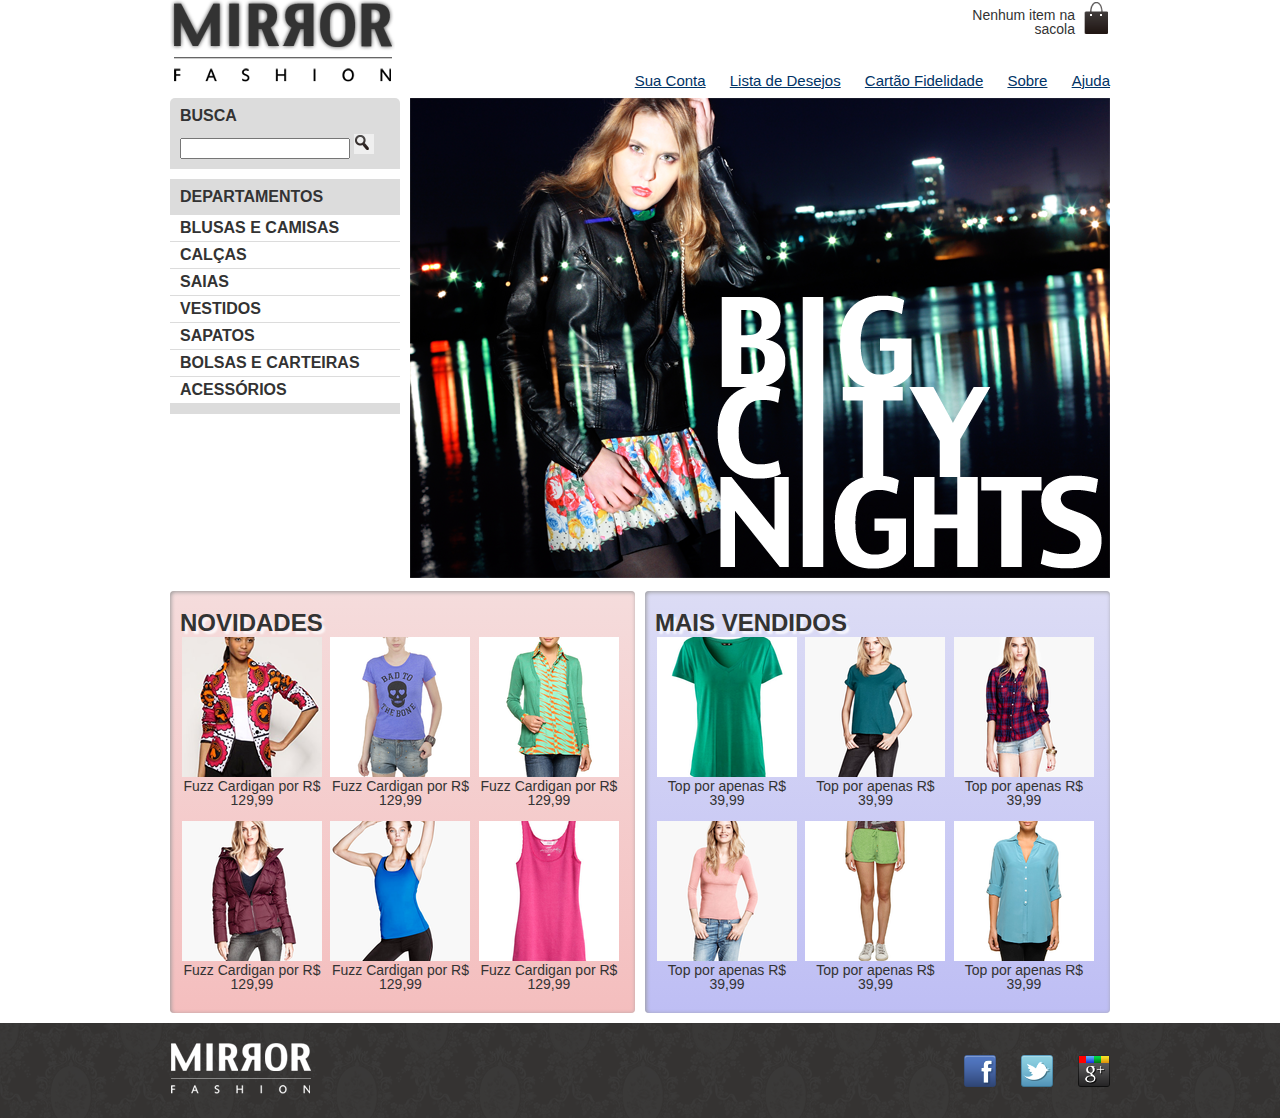
<file: index.html>
<!DOCTYPE html>
<html lang="pt-br">

<head>
    <meta charset="UTF-8">
    <meta name="viewport" content="width=device-width, initial-scale=1.0">
    <meta http-equiv="X-UA-Compatible" content="ie=edge">
    <title>Mirror Fashion</title>
    <link rel="stylesheet" href="css/reset.css">
    <link rel="stylesheet" href="css/estilos.css">
</head>

<body>
    <header class="container">
        <h1><img src="img/logo.png" alt="Logo da Mirror Fashion"></h1>

        <p class="sacola">
            Nenhum item na sacola
        </p>

        <nav class="menu-opcoes">
            <ul>
                <li><a href="#">Sua Conta</a></li>
                <li><a href="#">Lista de Desejos</a></li>
                <li><a href="#">Cartão Fidelidade</a></li>
                <li><a href="sobre.html">Sobre</a></li>
                <li><a href="#">Ajuda</a></li>
            </ul>
        </nav>
    </header>

    <main class="container destaque">

        <section class="busca">
            <h2>Busca</h2>

            <form>
                <input type="search">
                <button></button>
            </form>
        </section>
        <!-- fim busca -->

        <section class="menu-departamentos">
            <h2>Departamentos</h2>

            <nav>
                <ul>
                    <li>
                        <a href="#">Blusas e Camisas</a>
                        <ul>
                            <li><a href="#">Manga curta</a></li>
                            <li><a href="#">Manga comprida</a></li>
                            <li><a href="#">Camisa social</a></li>
                            <li><a href="#">Camisa casual</a></li>
                        </ul>
                    </li>
                    <li><a href="#">Calças</a></li>
                    <li><a href="#">Saias</a></li>
                    <li><a href="#">Vestidos</a></li>
                    <li><a href="#">Sapatos</a></li>
                    <li><a href="#">Bolsas e Carteiras</a></li>
                    <li><a href="#">Acessórios</a></li>
                </ul>
            </nav>
        </section>
        <!-- fim menu-departamentos -->

        <section class="banner-destaque">
            <img src="img/destaque-home.png" alt="Promoção: Big City Night">
        </section>
        <!-- fim banner-destaque -->

    </main>
    <!-- fim .container .destaque -->

    <article class="container paineis">
        <!-- os paineis de novidades e mais vendidos estarão aqui -->
        <section class="painel novidades">
            <h2>Novidades</h2>
            <nav>
                <ol>
                    <!-- primeiro produto -->
                    <li>
                        <a href="produto.html">
                            <figure>
                                <img src="img/produtos/miniatura1.png" alt="miniatura1">
                                <figcaption>Fuzz Cardigan por R$ 129,99</figcaption>
                            </figure>
                        </a>
                    </li>
                    <!-- fim do produto 1 -->
                    <!-- segundo produto -->
                    <li>
                        <a href="produto.html">
                            <figure>
                                <img src="img/produtos/miniatura2.png" alt="miniatura2">
                                <figcaption>Fuzz Cardigan por R$ 129,99</figcaption>
                            </figure>
                        </a>
                    </li>
                    <!-- fim do produto 2 -->
                    <!-- terceiro produto -->
                    <li>
                        <a href="produto.html">
                            <figure>
                                <img src="img/produtos/miniatura3.png" alt="miniatura3">
                                <figcaption>Fuzz Cardigan por R$ 129,99</figcaption>
                            </figure>
                        </a>
                    </li>
                    <!-- fim do produto 2 -->
                    <!-- quarto produto -->
                    <li>
                        <a href="produto.html">
                            <figure>
                                <img src="img/produtos/miniatura4.png" alt="miniatura4">
                                <figcaption>Fuzz Cardigan por R$ 129,99</figcaption>
                            </figure>
                        </a>
                    </li>
                    <!-- fim do produto 4 -->
                    <!-- quinto produto -->
                    <li>
                        <a href="produto.html">
                            <figure>
                                <img src="img/produtos/miniatura5.png" alt="miniatura5">
                                <figcaption>Fuzz Cardigan por R$ 129,99</figcaption>
                            </figure>
                        </a>
                    </li>
                    <!-- fim do produto 5 -->
                    <!-- sexto produto -->
                    <li>
                        <a href="produto.html">
                            <figure>
                                <img src="img/produtos/miniatura6.png" alt="miniatura6">
                                <figcaption>Fuzz Cardigan por R$ 129,99</figcaption>
                            </figure>
                        </a>
                    </li>
                    <!-- fim do produto 2 -->
                    <!-- coloque mais produtos aqui -->

                </ol>
            </nav>
        </section>

        <section class="painel mais-vendidos">
            <h2>Mais vendidos</h2>
            <nav>
                <ol>
                    <!-- primeiro produto -->
                    <li>
                        <a href="produto.html">
                            <figure>
                                <img src="img/produtos/miniatura7.png" alt="miniatura7">
                                <figcaption>Top por apenas R$ 39,99</figcaption>
                            </figure>
                        </a>
                    </li>
                    <!-- fim do produto 1 -->
                    <!-- segundo produto -->
                    <li>
                        <a href="produto.html">
                            <figure>
                                <img src="img/produtos/miniatura8.png" alt="miniatura8">
                                <figcaption>Top por apenas R$ 39,99</figcaption>
                            </figure>
                        </a>
                    </li>
                    <!-- fim do produto 2 -->
                    <!-- terceiro produto -->
                    <li>
                        <a href="produto.html">
                            <figure>
                                <img src="img/produtos/miniatura9.png" alt="miniatura9">
                                <figcaption>Top por apenas R$ 39,99</figcaption>
                            </figure>
                        </a>
                    </li>
                    <!-- fim do produto 3 -->
                    <!-- quarto produto -->
                    <li>
                        <a href="produto.html">
                            <figure>
                                <img src="img/produtos/miniatura10.png" alt="miniatura10">
                                <figcaption>Top por apenas R$ 39,99</figcaption>
                            </figure>
                        </a>
                    </li>
                    <!-- fim do produto 4 -->
                    <!-- quinto produto -->
                    <li>
                        <a href="produto.html">
                            <figure>
                                <img src="img/produtos/miniatura11.png" alt="miniatura11">
                                <figcaption>Top por apenas R$ 39,99</figcaption>
                            </figure>
                        </a>
                    </li>
                    <!-- fim do produto 5 -->
                    <!-- sexto produto -->
                    <li>
                        <a href="produto.html">
                            <figure>
                                <img src="img/produtos/miniatura12.png" alt="miniatura12">
                                <figcaption>Top por apenas R$ 39,99</figcaption>
                            </figure>
                        </a>
                    </li>
                    <!-- fim do produto 6 -->
                </ol>
            </nav>
        </section>
    </article>
    <!-- fim .container .paineis -->

    <footer>
        <div class="container">
            <img src="img/logo-rodape.png" alt="Logo da Mirror Fashion">

            <ul class="social">
                <!-- refatorado pelo William - turma Web8585 -->
                <li><a href="http://facebook.com/mirrorfashion"></a></li>
                <li><a href="http://twitter.com/mirrorfashion"></a></li>
                <li><a href="http://plus.google.com/mirrorfashion"></a></li>
            </ul>
        </div>
    </footer>
</body>

</html>
</file>
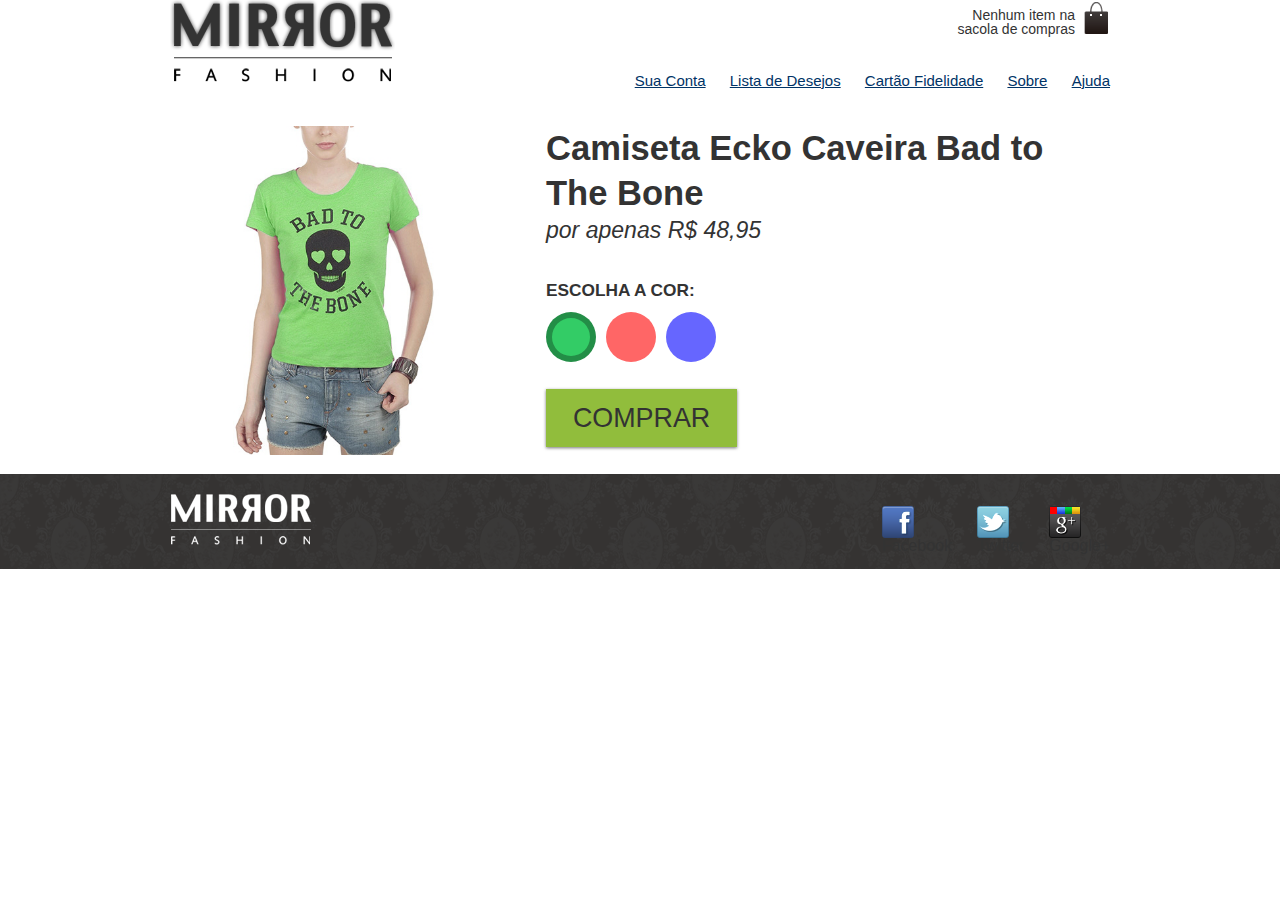
<file: produto.html>
<!DOCTYPE html>
<html lang="pt-br">

<head>
    <meta charset="UTF-8">
    <meta name="viewport" content="width=device-width, initial-scale=1.0">
    <meta http-equiv="X-UA-Compatible" content="ie=edge">
    <title>Produto da Mirror Fashion</title>
    <link rel="stylesheet" href="css/reset.css">
    <link rel="stylesheet" href="css/estilos.css">
    <link rel="stylesheet" href="css/produto.css">
</head>

<body>
    <header class="container">
        <h1>
            <img src="img/logo.png" alt="Logo da Mirror Fashion">
        </h1>

        <p class="sacola">
            Nenhum item na sacola de compras
        </p>

        <nav class="menu-opcoes">
            <ul>
                <li><a href="#">Sua Conta</a></li>
                <li><a href="#">Lista de Desejos</a></li>
                <li><a href="#">Cartão Fidelidade</a></li>
                <li><a href="sobre.html">Sobre</a></li>
                <li><a href="#">Ajuda</a></li>
            </ul>
        </nav>
    </header>
    <div class="container">
        <section class="produto">
            <h2>Camiseta Ecko Caveira Bad to The Bone</h2>
            <p>por apenas R$ 48,95</p>

            <form action="checkout.html" method="POST">
                <fieldset class="cores">
                    <legend>Escolha a cor:</legend>

                    <input type="radio" name="cor" value="verde" id="verde" checked>
                    <label for="verde">
                        <img src="img/produtos/foto2-verde.png" alt="Produto na cor verde">
                    </label>

                    <input type="radio" name="cor" value="rosa" id="rosa">
                    <label for="rosa">
                        <img src="img/produtos/foto2-rosa.png" alt="Produto na cor rosa">
                    </label>

                    <input type="radio" name="cor" value="azul" id="azul">
                    <label for="azul">
                        <img src="img/produtos/foto2-azul.png" alt="Produto na cor azul">
                    </label>
                </fieldset>
                <button class="comprar">Comprar</button>
            </form>
        </section>
    </div>
    <footer>
        <div class="container">
            <img src="img/logo-rodape.png" alt="Logo da Mirror Fashion">
            <ul class="social">
                <li><a href="http://facebook.com/mirrorfashion"></a>Facebook</li>
                <li><a href="http://twitter.com/mirrorfashion"></a>Twitter</li>
                <li><a href="http://plus.google.com/mirrorfashion"></a>Google+</li>
            </ul>
        </div>
    </footer>
</body>

</html>
</file>
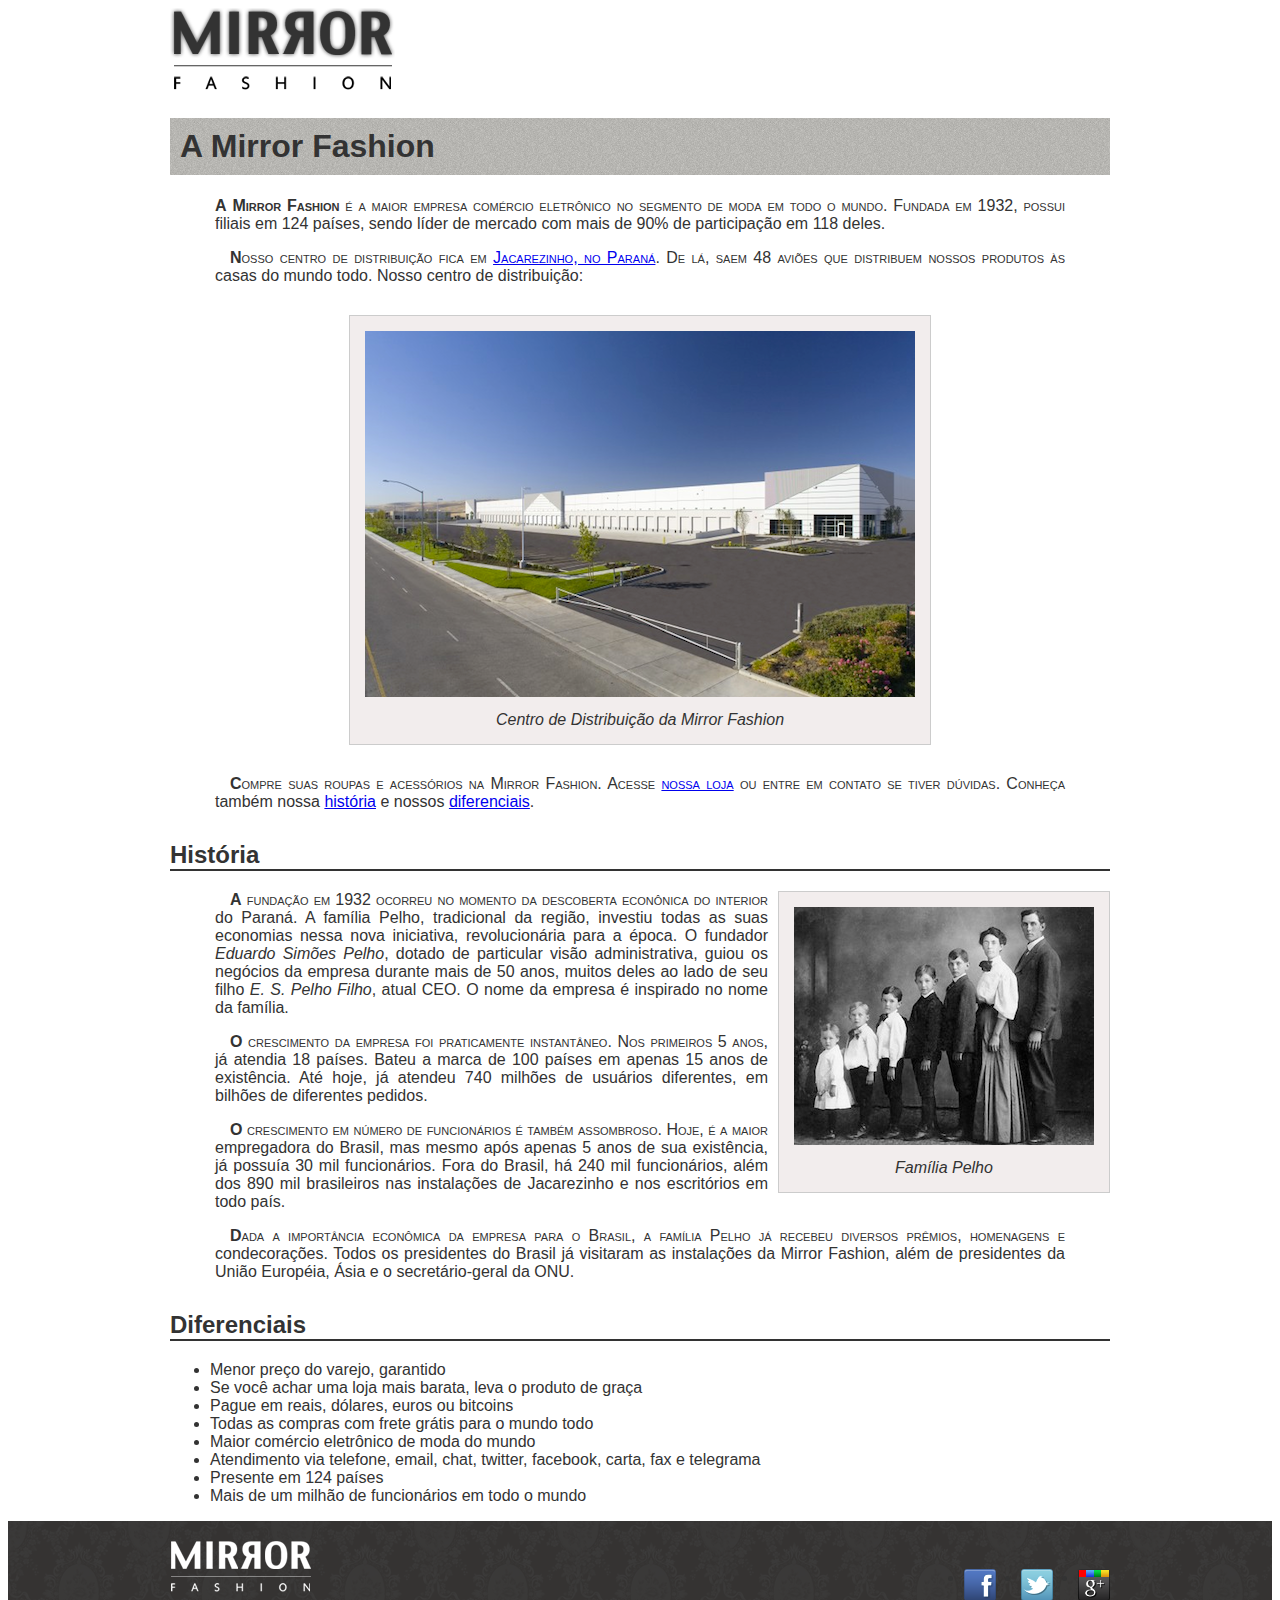
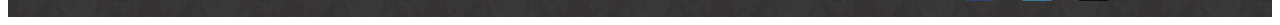
<file: sobre.html>
<!DOCTYPE html>
<html lang="pt-br">

<head>
    <meta charset="UTF-8">
    <meta name="viewport" content="width=device-width, initial-scale=1.0">
    <meta http-equiv="X-UA-Compatible" content="ie=edge">
    <title>Sobre a Mirror Fashion</title>
    <link rel="stylesheet" href="css/sobre.css">
</head>

<body>
    <!-- Página institucional da história da Mirror Fashion -->
    <header class="container">
        <img src="img/logo.png" alt="Logo da Mirror Fashion">
    </header>

    <main class="container">
        <h1>A Mirror Fashion</h1>

        <p>A <strong>Mirror Fashion</strong> é a maior empresa comércio eletrônico no segmento de moda em todo o mundo.
            Fundada em 1932, possui filiais em 124 países, sendo líder de mercado com mais de 90% de
            participação em 118 deles.</p>

        <p>Nosso centro de distribuição fica em <a href="https://maps.google.com.br/?q=Jacarezinho"> Jacarezinho, no
                Paraná</a>. De lá, saem 48 aviões que
            distribuem nossos produtos às casas do mundo todo. Nosso centro de distribuição:
        </p>

        <figure id="centro-distribuicao">
            <img src="img/centro-distribuicao.png" alt="Foto do Centro de Distribuição da Mirror Fashion">
            <figcaption>Centro de Distribuição da Mirror Fashion</figcaption>
        </figure>

        <p>Compre suas roupas e acessórios na Mirror Fashion. Acesse <a href="index.html"> nossa loja</a> ou entre em
            contato
            se tiver dúvidas. Conheça também nossa <a href="#historia">história</a> e nossos <a
                href="#diferenciais">diferenciais</a>.
        </p>

        <h2 id="historia">História</h2>

        <figure id="familia-pelho">
            <img src="img/familia-pelho.jpg" alt="Foto da Família Pelho">
            <figcaption>Família Pelho</figcaption>
        </figure>

        <p>A fundação em 1932 ocorreu no momento da descoberta econônica do interior do Paraná. A
            família Pelho, tradicional da região, investiu todas as suas economias nessa nova iniciativa,
            revolucionária para a época. O fundador <em>Eduardo Simões Pelho</em>, dotado de particular visão
            administrativa, guiou os negócios da empresa durante mais de 50 anos, muitos deles ao lado
            de seu filho <em>E. S. Pelho Filho</em>, atual CEO. O nome da empresa é inspirado no nome da família.
        </p>

        <p>O crescimento da empresa foi praticamente instantâneo. Nos primeiros 5 anos, já atendia 18 países.
            Bateu a marca de 100 países em apenas 15 anos de existência. Até hoje, já atendeu 740 milhões
            de usuários diferentes, em bilhões de diferentes pedidos.
        </p>

        <p>O crescimento em número de funcionários é também assombroso. Hoje, é a maior empregadora do
            Brasil, mas mesmo após apenas 5 anos de sua existência, já possuía 30 mil funcionários. Fora do
            Brasil, há 240 mil funcionários, além dos 890 mil brasileiros nas instalações de Jacarezinho e
            nos escritórios em todo país.
        </p>

        <p>Dada a importância econômica da empresa para o Brasil, a família Pelho já recebeu diversos prêmios,
            homenagens e condecorações. Todos os presidentes do Brasil já visitaram as instalações da Mirror
            Fashion, além de presidentes da União Européia, Ásia e o secretário-geral da ONU.
        </p>

        <h2 id="diferenciais">Diferenciais</h2>

        <ul>
            <li>Menor preço do varejo, garantido</li>
            <li>Se você achar uma loja mais barata, leva o produto de graça</li>
            <li>Pague em reais, dólares, euros ou bitcoins</li>
            <li>Todas as compras com frete grátis para o mundo todo</li>
            <li>Maior comércio eletrônico de moda do mundo</li>
            <li>Atendimento via telefone, email, chat, twitter, facebook, carta, fax e telegrama</li>
            <li>Presente em 124 países</li>
            <li>Mais de um milhão de funcionários em todo o mundo</li>
        </ul>

    </main>
    
    <footer>
        <!-- <img src="img/logo.png" alt="Logo da Mirror Fashion">
        &copy; Copyright Mirror Fashion -->
        <div class="container">
            <img src="img/logo-rodape.png" alt="Logo da Mirror Fashion">

            <ul class="social">
                <!-- refatorado pelo William - turma Web8585 -->
                <li><a href="http://facebook.com/mirrorfashion"></a></li>
                <li><a href="http://twitter.com/mirrorfashion"></a></li>
                <li><a href="http://plus.google.com/mirrorfashion"></a></li>
            </ul>
        </div>
    </footer>

</body>

</html>
</file>
<file: css/estilos.css>
/* ------- header ------- */
.sacola {
    background-image: url(../img/sacola.png);
    background-repeat: no-repeat;
    background-position: top right;
    font-size: 14px;
    text-align: right;
    width: 140px;
    padding-right: 35px;
    padding-top: 8px;
}

.menu-opcoes ul {
    font-size: 15px;
}

.menu-opcoes a {
    color: #003366;
}

body {
    color: #333;
    font-family: "Lucida Sans Code", "Lucida Grande", sans-serif;
}

.menu-opcoes ul li {
    display: inline;
    margin-left: 20px;
}

.container {
    margin: 0 auto;
    width: 940px;
}

header {
    position: relative;
}

.menu-opcoes {
    position: absolute;
    bottom: 0;
    right: 0;
}

.sacola {
    position: absolute;
    top: 0;
    right: 0;
}

.menu-opcoes a:hover {
    color: #007dc6;
}

.menu-opcoes a:active {
    color: #867dc6;
}

/* ----- main ------ */
.busca,
.menu-departamentos {
    background-color: #dcdcdc;
    font-weight: bold;
    text-transform: uppercase;
    margin-right: 10px;
    width: 230px;
}

.busca h2,
.busca form,
.menu-departamentos h2 {
    margin: 10px;
}

.menu-departamentos li {
    background-color: white;
    margin-bottom: 1px;
    padding: 5px 10px;
}

.menu-departamentos a {
    color: #333;
    text-decoration: none;
}

.busca input[type=search] {
    width: 170px;
}

.busca,
.menu-departamentos {
    float: left;
}

.menu-departamentos {
    clear: left;
}

.destaque {
    margin-top: 10px;
}

.menu-departamentos {
    margin-top: 10px;
    padding-bottom: 10px;
}

.menu-departamentos li ul {
    display: none;
}

.menu-departamentos li:hover ul {
    display: block;
}

.menu-departamentos ul ul li {
    background-color: #dcdcdc;
}

/* .menu-departamentos li li a::before {
    content: '- ';
} */

.menu-departamentos li li a::before {
    content: '\272A';
    padding-right: 5px;
}

.busca {
    border-top-left-radius: 5px;
    border-top-right-radius: 5px;
}

/* ------ colocando uma lupa no botão de busca ------ */
.busca button {
    /* adicionando imagem */
    background-image: url(../img/busca.png);
    background-repeat: no-repeat;
    border: none;

    /* tamanho da imagem */
    width: 20px;
    height: 20px;

    /* image replacement */
    /* text-indent: -9999px; */
}

/* ------  article - seções de produtos --------  */
.painel {
    margin: 10px 0;
    padding: 10px;
    width: 445px;
    /* Exercício 5.13 */
    border-radius: 4px;
    box-shadow: 1px 1px 4px #999;
    box-shadow: inset 1px 1px 4px #999;
}

.novidades {
    float: left;
}

.mais-vendidos {
    float: right;
}

.painel li {
    display: inline-block;
    vertical-align: top;
    width: 140px;
    margin: 2px;
    padding-bottom: 10px;
}

.painel h2 {
    font-size: 24px;
    font-weight: bold;
    text-transform: uppercase;
    margin-top: 10px;
    /* Exercício 5.13 */
    /* text-shadow: 3px 3px 2px #fff; */
    text-shadow: 3px 3px 2px rgba(255, 255, 255, 0.8);
}

.painel a {
    color: #333;
    font-size: 14px;
    text-align: center;
    text-decoration: none;
}

.novidades {
    background-color: #f5dcdc;
    /* Exercício 5.13 */
    background: linear-gradient(#f5dcdc, #f4bebe);
}

.mais-vendidos {
    background-color: #dcdcf5;
    /* Exercício 5.13 */
    background: linear-gradient(#dcdcf5, #bebef4);
}


/* ------- foooter -------- */
footer {
    background-image: url(../img/fundo-rodape.png);
    clear: both;
    padding: 20px 0;
}

footer .container {
    position: relative;
}

.social {
    position: absolute;
    top: 12px;
    right: 0;
}

.social a {
    /* tamanho da imagem */
    height: 32px;
    width: 32px;

    /* imagem replacement */
    display: block;
    /* refatorado pelo William - turma Web8585 */
    /* text-indent: -9999px; */
}

.social a[href*="facebook.com"] {
    background-image: url(../img/facebook.png);
}

.social a[href*="twitter.com"] {
    background-image: url(../img/twitter.png);
}
.social a[href*="plus.google.com"] {
    background-image: url(../img/googleplus.png);
}

.social li {
    float: left;
    margin-left: 25px;
}

.painel li:hover {
    background-color: rgba(255,255,255,0.8);
    box-shadow: 0 0 5px #333;
    transition: box-shadow 0.7s ease-in;
    transform: scale(1.2) rotate(-5deg);
}

.painel li:nth-child(even):hover {
    transform: scale(1.2) rotate(5deg);
}

.painel li {
    transition: 0.7s ease-out;
}

@media (max-width: 320px) {
    .container {
        width: 96%;
    }

    header h1 {
        text-align: center;
        margin: 5px 0;
    }

    header h1 img {
        max-width: 50%;
    }

    .sacola {
        display: none;
    }

    .menu-opcoes {
        position: static;
        text-align: center;
    }

    .menu-opcoes ul li {
        display: inline-block;
        margin: 5px;
    }

    .busca,
    .menu-departamentos,
    .banner-destaque img {
        margin-right: 0;
        width: 100%;
    }

    .painel {
        width: auto;
    }

    .painel li {
        width: 30%;
    }

    .painel img {
        width: 100%;
    }

    .menu-departamentos {
        padding-bottom: 10px;
        margin-bottom: 10px;
    }

    .menu-departamentos nav > ul {
        column-count: 2;
    }  
}

@media (max-width: 939px) {
    
    header h1 {
        margin: 5px 0;
        /* resolução iPad */
        /* text-align: left; */
    }

}
</file>
<file: css/produto.css>
.cores label::after {
    content: "";
    display: block;
    border-radius: 50%;
    width: 50px;
    height: 50px;
}

.cores label[for=verde]::after {
    background-color: #33cc66;
}

.cores label[for=rosa]::after {
    background-color: #ff6666;
}

.cores label[for=azul]::after {
    background-color: #6666ff;
}

.cores input:checked + label::after {
    border: 6px solid rgba(0,0,0,0.3);
}

.cores label::after {
    box-sizing: border-box;
}

.cores input[type=radio] {
    display: none;
}

.cores input:not(:checked) + label img {
    display: none;
}

.cores label::after {
    position: absolute;
    top: 30px;
}

.cores {
    position: relative;
    padding-top: 90px;
}

.cores label[for=verde]::after {
    left: 0;
}

.cores label[for=rosa]::after {
    left: 60px;
}

.cores label[for=azul]::after {
    left: 120px;
}

.cores label img {
    display: block;
    max-width: 100%;
}

.produto {
    color: #333;
    line-height: 1.3;
    margin-top: 2em;
}

.produto h2 {
    font-size: 1.8em;
    font-weight: bold;
}

.produto p {
    font-size: 1.2em;
    font-style: italic;
    margin-bottom: 1em;
}

.produto legend {
    display: block;
    font: bold 0.9em/2.5 Arial;
    text-transform: uppercase;
}

.comprar {
    background-color: #91bd3c;
    border: none;
    color: #333;
    font-size: 1.4em;
    text-transform: uppercase;
    box-shadow: 0 1px 3px #777;
    display: block;
    padding: 0.5em 1em;
    margin: 1em 0;
}


@media (min-width: 630px) {

    .produto {
        position: relative;
        padding-left: 40%;
        font-size: 1.2em;
    }

    .cores {
        position: static;
        padding: 0;
    }

    .cores legend {
        position: static;
    }

    .cores label img {
        position: absolute;
        top: 0;
        left: 0;
        max-width: 35%;
        min-height: 100%;
    }
 
    .cores label::after {
        position: static;
        float: left;
        margin-right: 10px;
    }
}
</file>
<file: css/sobre.css>
/* -------  header  ------- */
header {
    position: relative;
}

/* Tag muito aberta para ser utiliza no CSS */
body {
    color: #333333;
    font-family: "Lucida Sans Unicode", "Lucida Grande", sans-serif;
    /* margin-left: auto;
    margin-right: auto;
    width: 940px; */
}

/* ------- main ---------- */
.container {
    margin: 0 auto;
    width: 940px;
}

h1 {
    background-image: url(../img/sobre-background.jpg);
    padding: 10px;
}

h1 + p {
    text-indent: 0;
}

h2 {
    border-bottom: 2px solid #333333;
    margin-top: 30px;
}

p {
    padding: 0 45px;
    text-indent: 15px;
    text-align: justify;
}

p::first-letter {
    font-weight: bold;
}

p::first-line {
    font-variant: small-caps;
}

figure {
    background-color: #f2eded;
    border: 1px solid #ccc;
    text-align: center;
    padding: 15px;
    margin: 30px;
}

#centro-distribuicao {
    margin-left: auto;
    margin-right: auto;
    width: 550px;
}

/* Flutuando à direita */
#familia-pelho {
    float: right;
    margin: 0 0 10px 10px;
}

/* Flutuando à esquerda */
/* #familia-pelho {
    float: left;
    margin: 0 10px 10px 0;
} */

figcaption {
    font-style: italic;
    margin-top: 10px;
}

/* footer {
    color: #777;
    margin: 30px 0;
    padding: 30px 0;
} */

/* footer img {
    margin-right: 30px;
    vertical-align: middle;
    width: 94px;
} */

/* ------- foooter -------- */
footer {
    background-image: url(../img/fundo-rodape.png);
    clear: both;
    padding: 20px 0;
}

footer .container {
    position: relative;
}

.social {
    position: absolute;
    top: 12px;
    right: 0;
}

.social a {
    /* tamanho da imagem */
    height: 32px;
    width: 32px;

    /* imagem replacement */
    display: block;
    /* refatorado pelo William - turma Web8585 */
    /* text-indent: -9999px; */
}

.social a[href*="facebook.com"] {
    background-image: url(../img/facebook.png);
}

.social a[href*="twitter.com"] {
    background-image: url(../img/twitter.png);
}
.social a[href*="plus.google.com"] {
    background-image: url(../img/googleplus.png);
}

.social li {
    float: left;
    margin-left: 25px;
}
</file>
